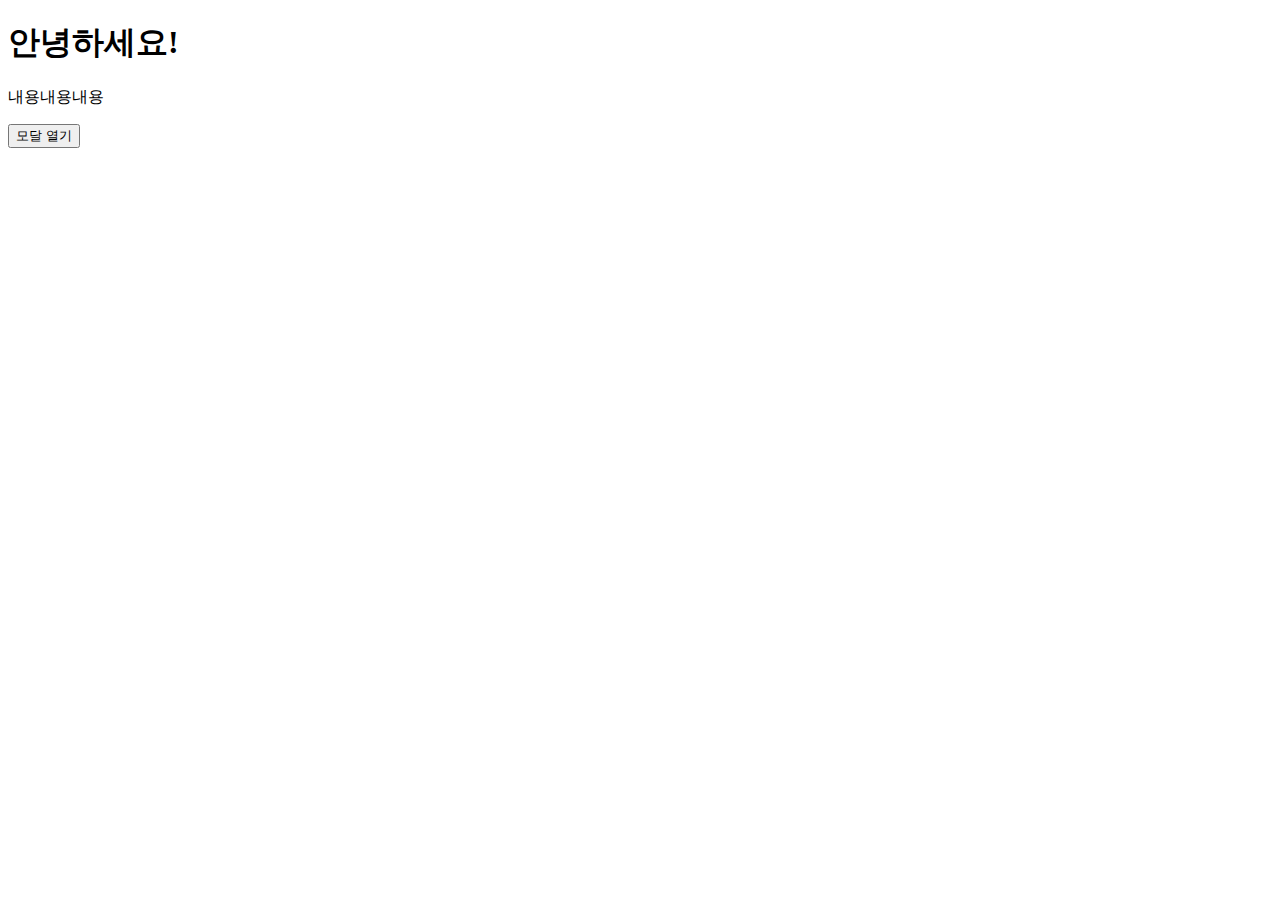
<file: 4장 HTML과 JavaScript 연동하기/modal.html>
<!DOCTYPE html>
<html lang="en">
<head>
  <meta charset="UTF-8">
  <title>HTML과 JavaScript 연동하기</title>
</head>
<body>
  <h1>안녕하세요!</h1>
  <p>내용내용내용</p>
  <button id="open">모달 열기</button>
  <div class="modal-wrapper" style="display: none;">
    <div class="modal">
      <div class="modal-title">안녕하세요</div>
      <p>모달 내용은 어쩌고 저쩌고...</p>
      <div class="close-wrapper">
        <button id="close">닫기</button>
      </div>
    </div>
  </div>
  <script src="src/modal.js"></script>
</body>
</html>
</file>
